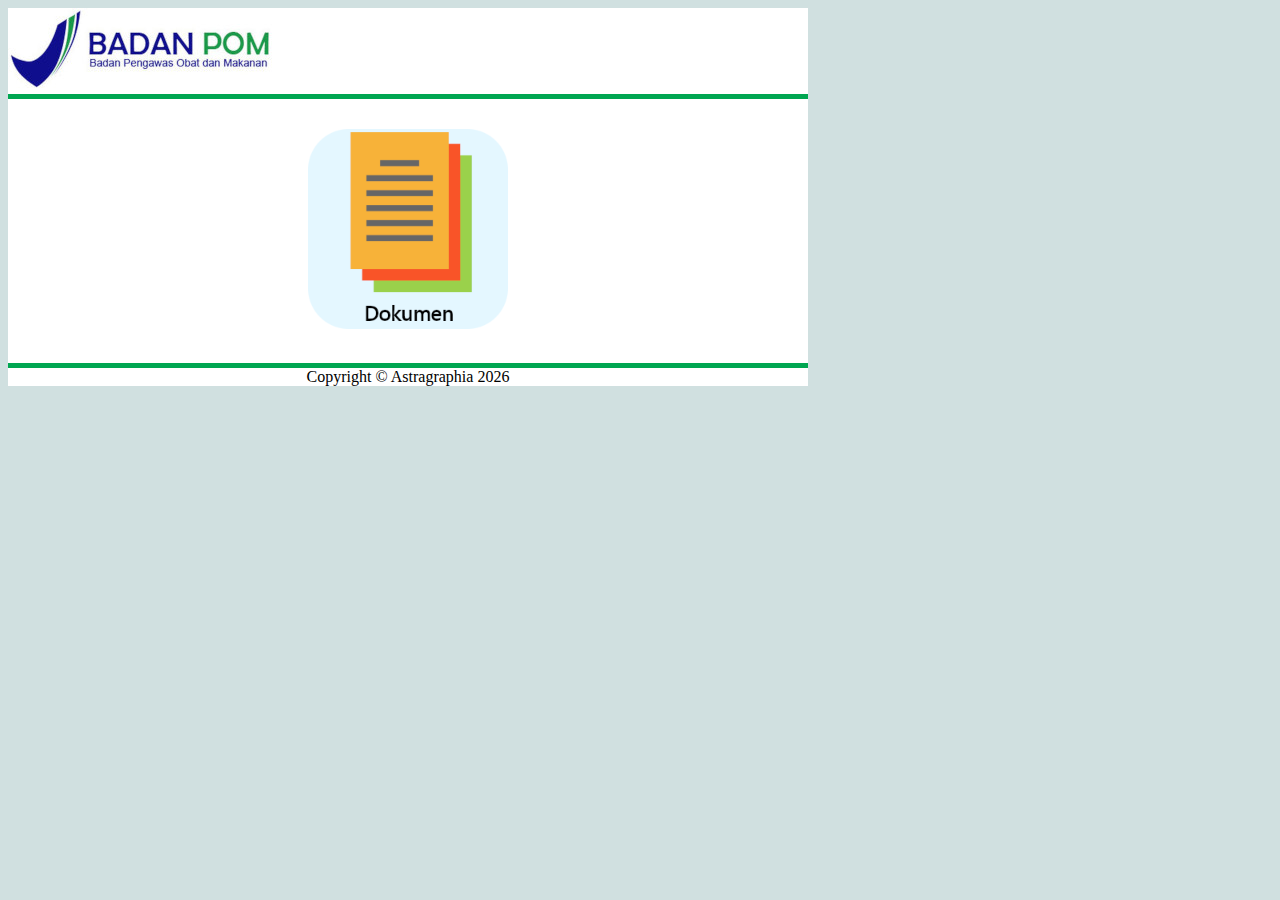
<file: index.html>
<!DOCTYPE html>
<html lang="en">
<head>
    <meta charset="UTF-8">
    <meta http-equiv="X-UA-Compatible" content="IE=edge">
    <meta name="viewport" content="width=device-width, initial-scale=1.0">
    <script src="https://ajax.googleapis.com/ajax/libs/jquery/3.5.1/jquery.min.js"></script>
    <title>Custom Scan Homepage</title>
    <link rel="stylesheet" href="https://garimahdi.github.io/bpom-custom-scan-mockup/css/homeStyling.css">
</head>
<body id="body">
    <div class="comp_banner">
        <img src="https://garimahdi.github.io/bpom-custom-scan-mockup/media/bpom_header.jpg" alt="customised_header"/>
    </div>
    <div class="main_menu">
        <a href='https://garimahdi.github.io/bpom-custom-scan-mockup/config.html'>
            <img id="button1" class="img" type="image" src="https://garimahdi.github.io/bpom-custom-scan-mockup/media/icon_doc.png" alt="icon1"/>
        </a>
    </div>
    <div class="footer1">
        Copyright &copy; Astragraphia <span id="anno"></span>
    </div>
    <script src="https://garimahdi.github.io/bpom-custom-scan-mockup/js/script.js"></script>
</body>
</html>
</file>
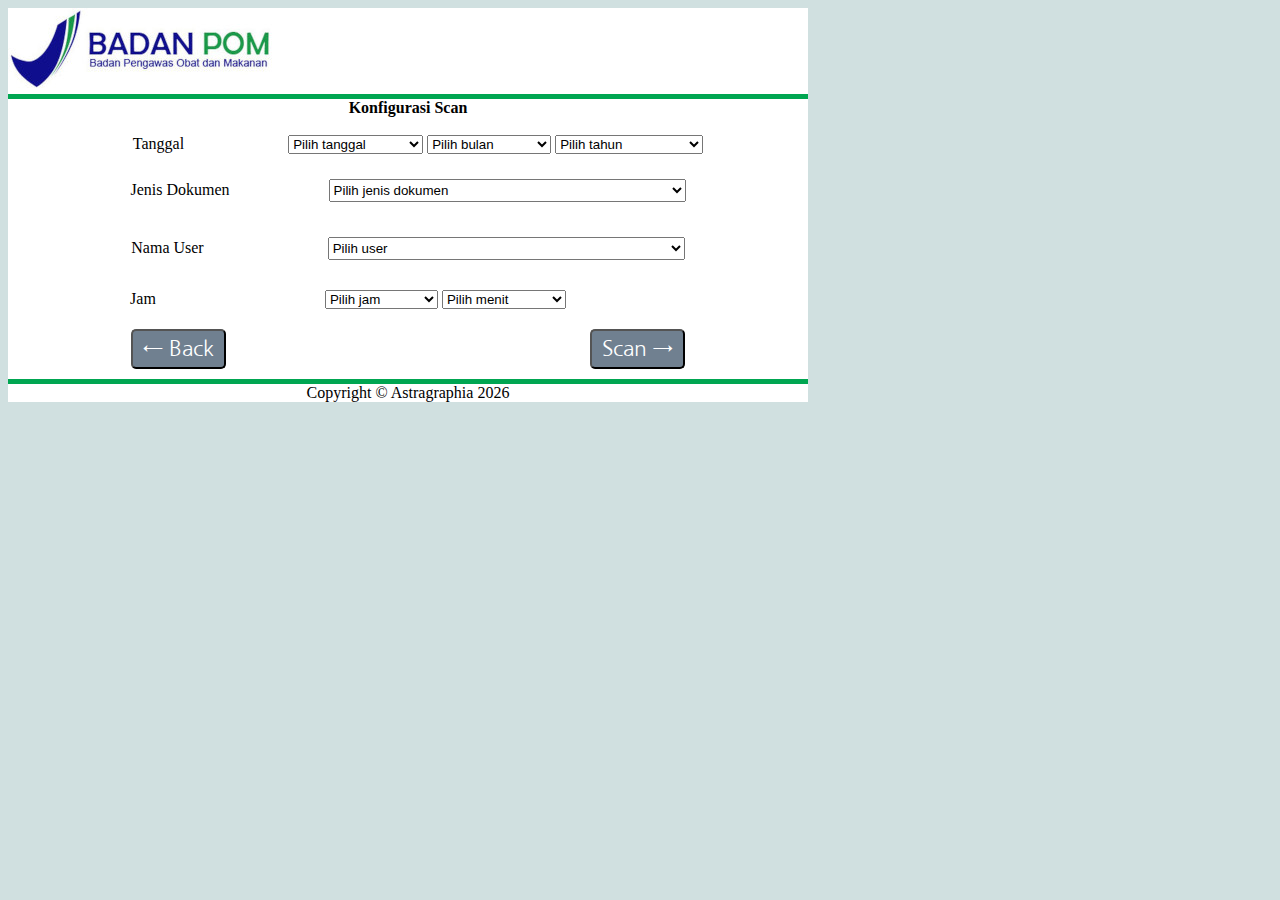
<file: config.html>
<!DOCTYPE html>
<html lang="en">
<head>
    <meta charset="UTF-8">
    <meta http-equiv="X-UA-Compatible" content="IE=edge">
    <meta name="viewport" content="width=device-width, initial-scale=1.0">
    <link rel="stylesheet" href="https://garimahdi.github.io/bpom-custom-scan-mockup/css/homeStyling.css">
    <link rel="preconnect" href="https://fonts.googleapis.com">
    <link rel="preconnect" href="https://fonts.gstatic.com" crossorigin>
    <script src="https://ajax.googleapis.com/ajax/libs/jquery/3.5.1/jquery.min.js"></script>
    <link href="https://fonts.googleapis.com/css2?family=Nanum+Gothic&family=Poppins:wght@200;300&display=swap" rel="stylesheet">
    <title>Scan Configuration</title>
</head>
<body id="body">
    <div class="comp_banner">
        <img src="https://garimahdi.github.io/bpom-custom-scan-mockup/media/bpom_header.jpg" alt="customised_header"/>
    </div>
    <div class="main_menu">
        <strong>Konfigurasi Scan</strong>
        <br>
        <br>
        <form class="form">
            <label for="tanggal" class="label">Tanggal</label>
            <select id="tanggal" class="opt_spacing">
                <option value="">Pilih tanggal</option>
                <option value="1">1</option>
                <option value="2">2</option>
                <option value="3">3</option>
                <option value="4">4</option>
                <option value="5">5</option>
                <option value="6">6</option>
                <option value="7">7</option>
                <option value="8">8</option>
                <option value="9">9</option>
                <option value="10">10</option>
                <option value="11">11</option>
                <option value="12">12</option>
                <option value="13">13</option>
                <option value="14">14</option>
                <option value="15">15</option>
                <option value="16">16</option>
                <option value="17">17</option>
                <option value="18">18</option>
                <option value="19">19</option>
                <option value="20">20</option>
                <option value="21">21</option>
                <option value="22">22</option>
                <option value="23">23</option>
                <option value="24">24</option>
                <option value="25">25</option>
                <option value="26">26</option>
                <option value="27">27</option>
                <option value="28">28</option>
                <option value="29">29</option>
                <option value="30">30</option>
                <option value="31">31</option>
            </select>

            <select id="bulan" class="opt_spacing">
                <option value="">Pilih bulan</option>
                <option value="jan">Jan</option>
                <option value="feb">Feb</option>
                <option value="mar">Mar</option>
                <option value="apr">Apr</option>
                <option value="may">May</option>
                <option value="jun">Jun</option>
                <option value="jul">Jul</option>
                <option value="aug">Aug</option>
                <option value="sep">Sep</option>
                <option value="oct">Oct</option>
                <option value="nov">Nov</option>
                <option value="dec">Dec</option>
            </select>

            <select id="tahun" class="opt_spacing">
                <option value="">Pilih tahun</option>
                <option value="u_2022">Dibawah 2022</option>                
                <option value="2022">2022</option>
                <option value="2023">2023</option>
                <option value="2024">2024</option>
                <option value="2025">2025</option>
                <option value="2026">2026</option>
                <option value="2027">2027</option>
                <option value="2028">2028</option>
                <option value="2029">2029</option>
                <option value="2030">2030</option>
                <option value="2031">2031</option>
                <option value="2032">2032</option>
            </select>
        </form>

        <form class="form_spacing">
            <label for="dokumen" class="label_doc">Jenis Dokumen</label>
            <select id="dokumen" class="opt_spacing_doc">
                <option value="">Pilih jenis dokumen</option>
                <option value="invoice">Invoice</option>
                <option value="kontrak">Kontrak</option>
                <option value="laporan">Laporan</option>
                <option value="nota_dinas">Nota Dinas</option>
                <option value="lain">Lainnya</option>
            </select>
        </form>

        <form class="form_spacing">
            <label for="user" class="label_user">Nama User</label>
            <select id="user" class="opt_spacing_user">
                <option value="">Pilih user</option>
                <option value="user1">User 1</option>
                <option value="user2">User 2</option>
                <option value="user3">User 3</option>
                <option value="user4">User 4</option>
                <option value="user5">User 5</option>
            </select>
        </form>

        <form class="form_spacing_letter_no">
            <label for="jam" class="label_jam">Jam</label>
            <select id="jam" class="opt_spacing">
                <option value="zero_h">Pilih jam</option>
            </select>

            <select id="menit" class="opt_spacing">
                <option value="zero_m">Pilih menit</option>
            </select>
        </form>

        <div class="div_button">
            <a href="https://garimahdi.github.io/bpom-custom-scan-mockup/" class="button_link">
                <button class="button_style"><span class="arrow_style">&larr; </span>Back</button>
            </a>
            <button class="button_style">Scan<span class="arrow_style"> &rarr;</span></button>
        </div>
    </div>
    <div class="footer1">
        Copyright &copy; Astragraphia <span id="anno"></span>
    </div>
    <script src="https://garimahdi.github.io/bpom-custom-scan-mockup/js/script.js"></script>
</body>
</html>
</file>
